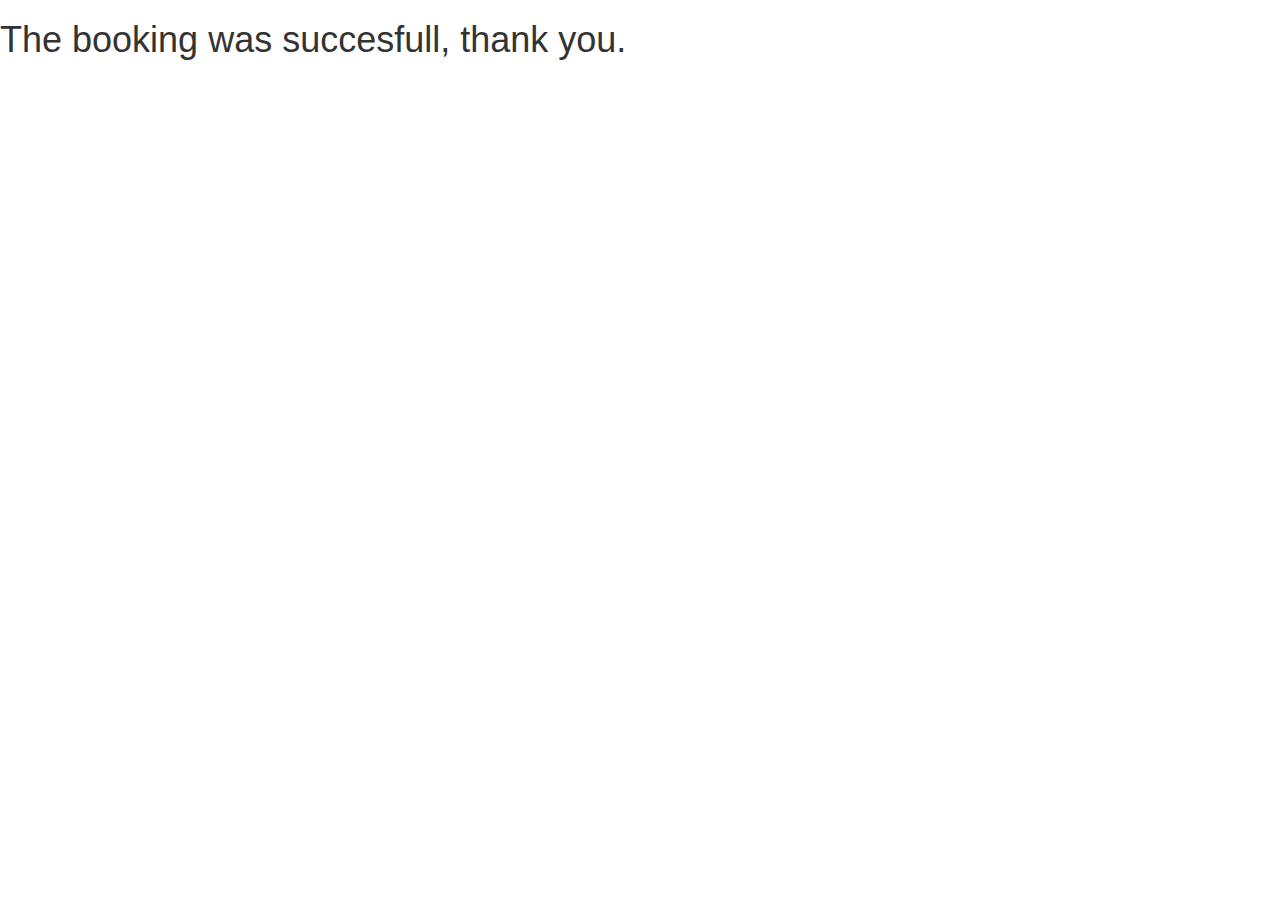
<file: success.html>
<!DOCTYPE html> 

	<head>
		<title>
			SUCCESS!
		</title>	
		
		<meta name="viewport" content="width=device-width, initial-scale=1">
		<link rel="stylesheet" href="css/bootstrap.min.css" />
		<link rel="stylesheet" href="css/style.css" />
	</head>

	<body>
		<h1>The booking was succesfull, thank you.</h1>
	
	
	
	
		<script src="http://code.jquery.com/jquery-1.11.0.min.js"></script>
		<script src="js/bootstrap.js"></script>
	</body>
</html>
</file>
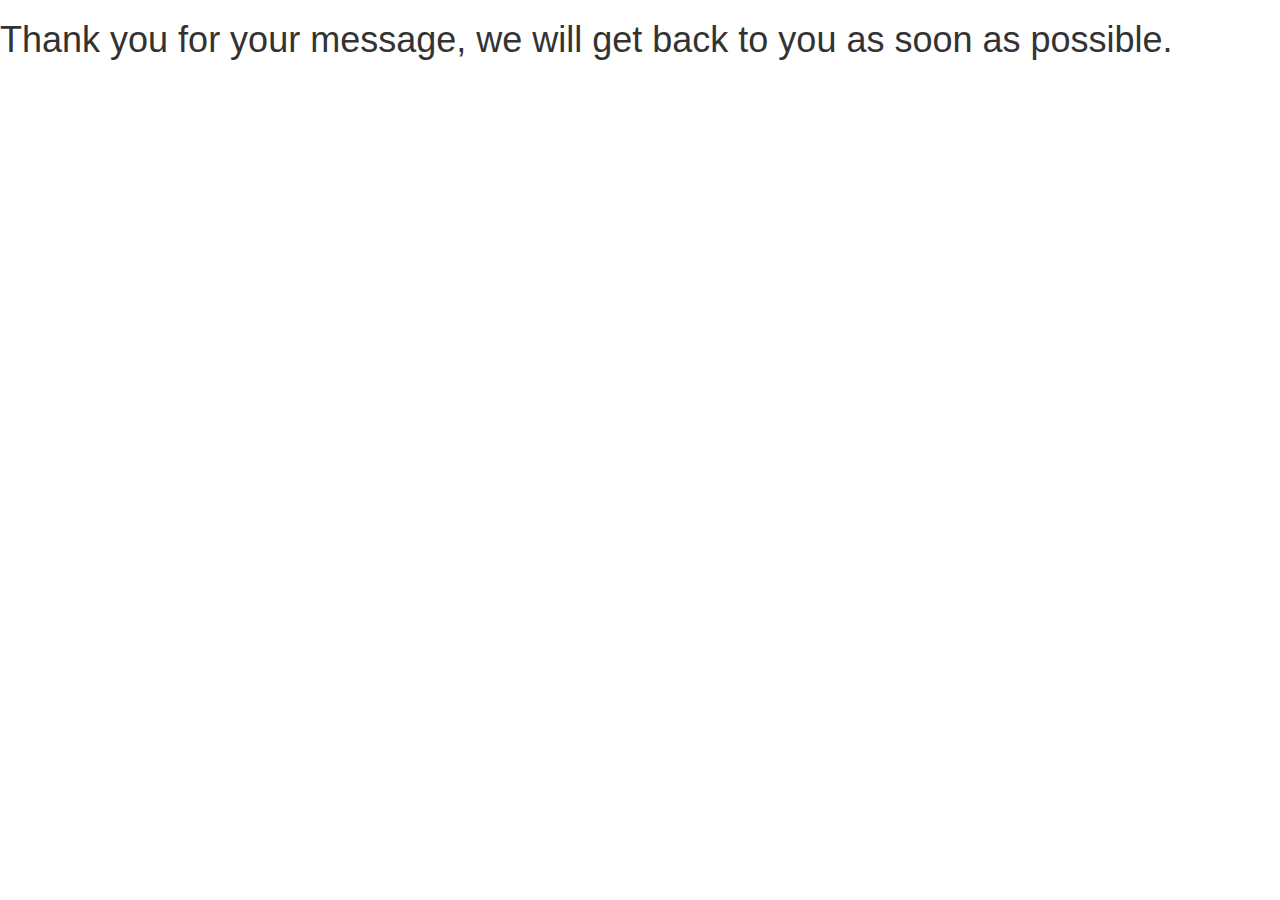
<file: thankyou.html>
<!DOCTYPE html> 

	<head>
		<title>
			SUCCESS!
		</title>	
		
		<meta name="viewport" content="width=device-width, initial-scale=1">
		<link rel="stylesheet" href="css/bootstrap.min.css" />
		<link rel="stylesheet" href="css/style.css" />
	</head>

	<body>
		<h1>Thank you for your message, we will get back to you as soon as possible.</h1>
	
	
	
	
		<script src="http://code.jquery.com/jquery-1.11.0.min.js"></script>
		<script src="js/bootstrap.js"></script>
	</body>
</html>
</file>
<file: css/style.css>
.jumbotron
{
background-image:url('../images/background.jpg');
background-attachment:fixed;
min-height:350px;
margin-bottom:0px;
background-repeat: no-repeat;

background-size: cover;
}

.outline
{
background:#333;
color:#fff;
padding-top:15px;
padding-bottom:30px;
}

.outline2
{
padding-top:15px;
padding-bottom:30px;
}

.outline3
{
	background:#333;
	min-height:100px;
	color:#fff;
	text-align:center;
	padding-top:10px;
}

.img-responsive
{
	width:270px;
	height:150px;
}
</file>
